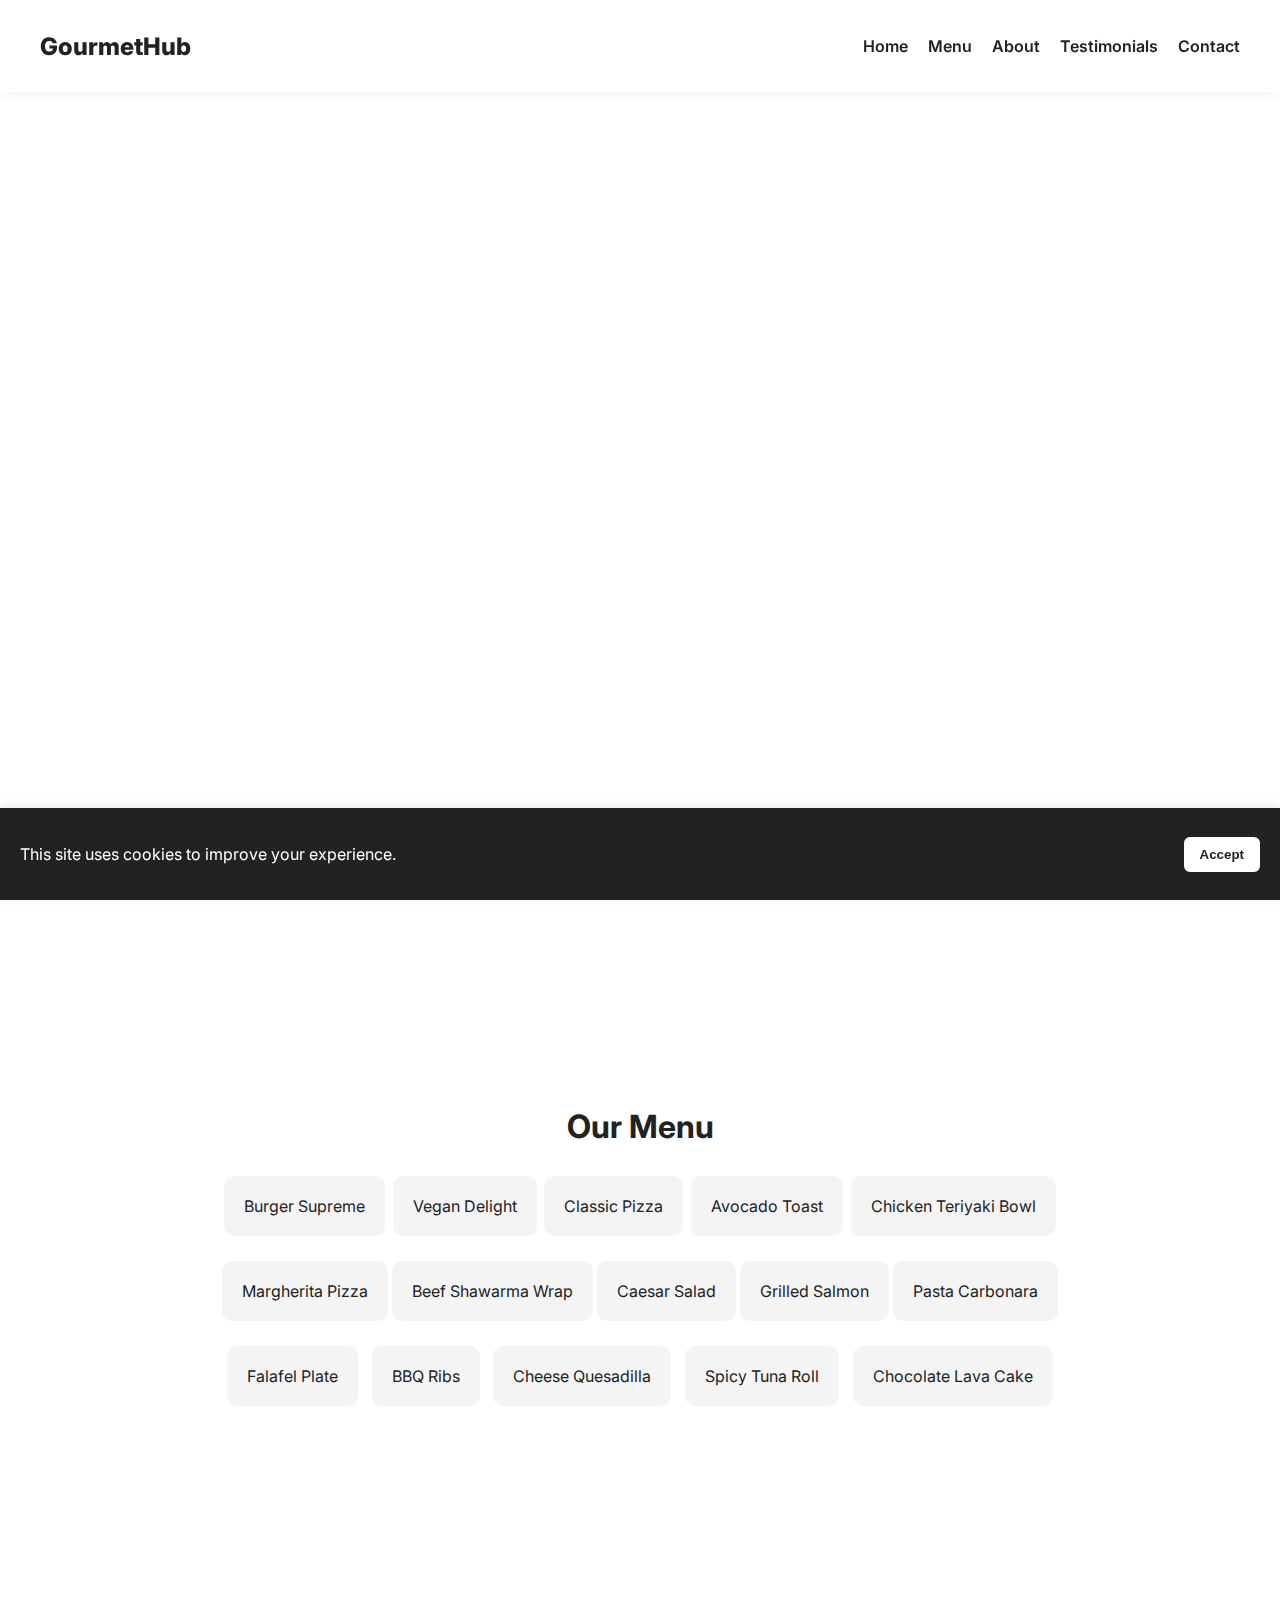
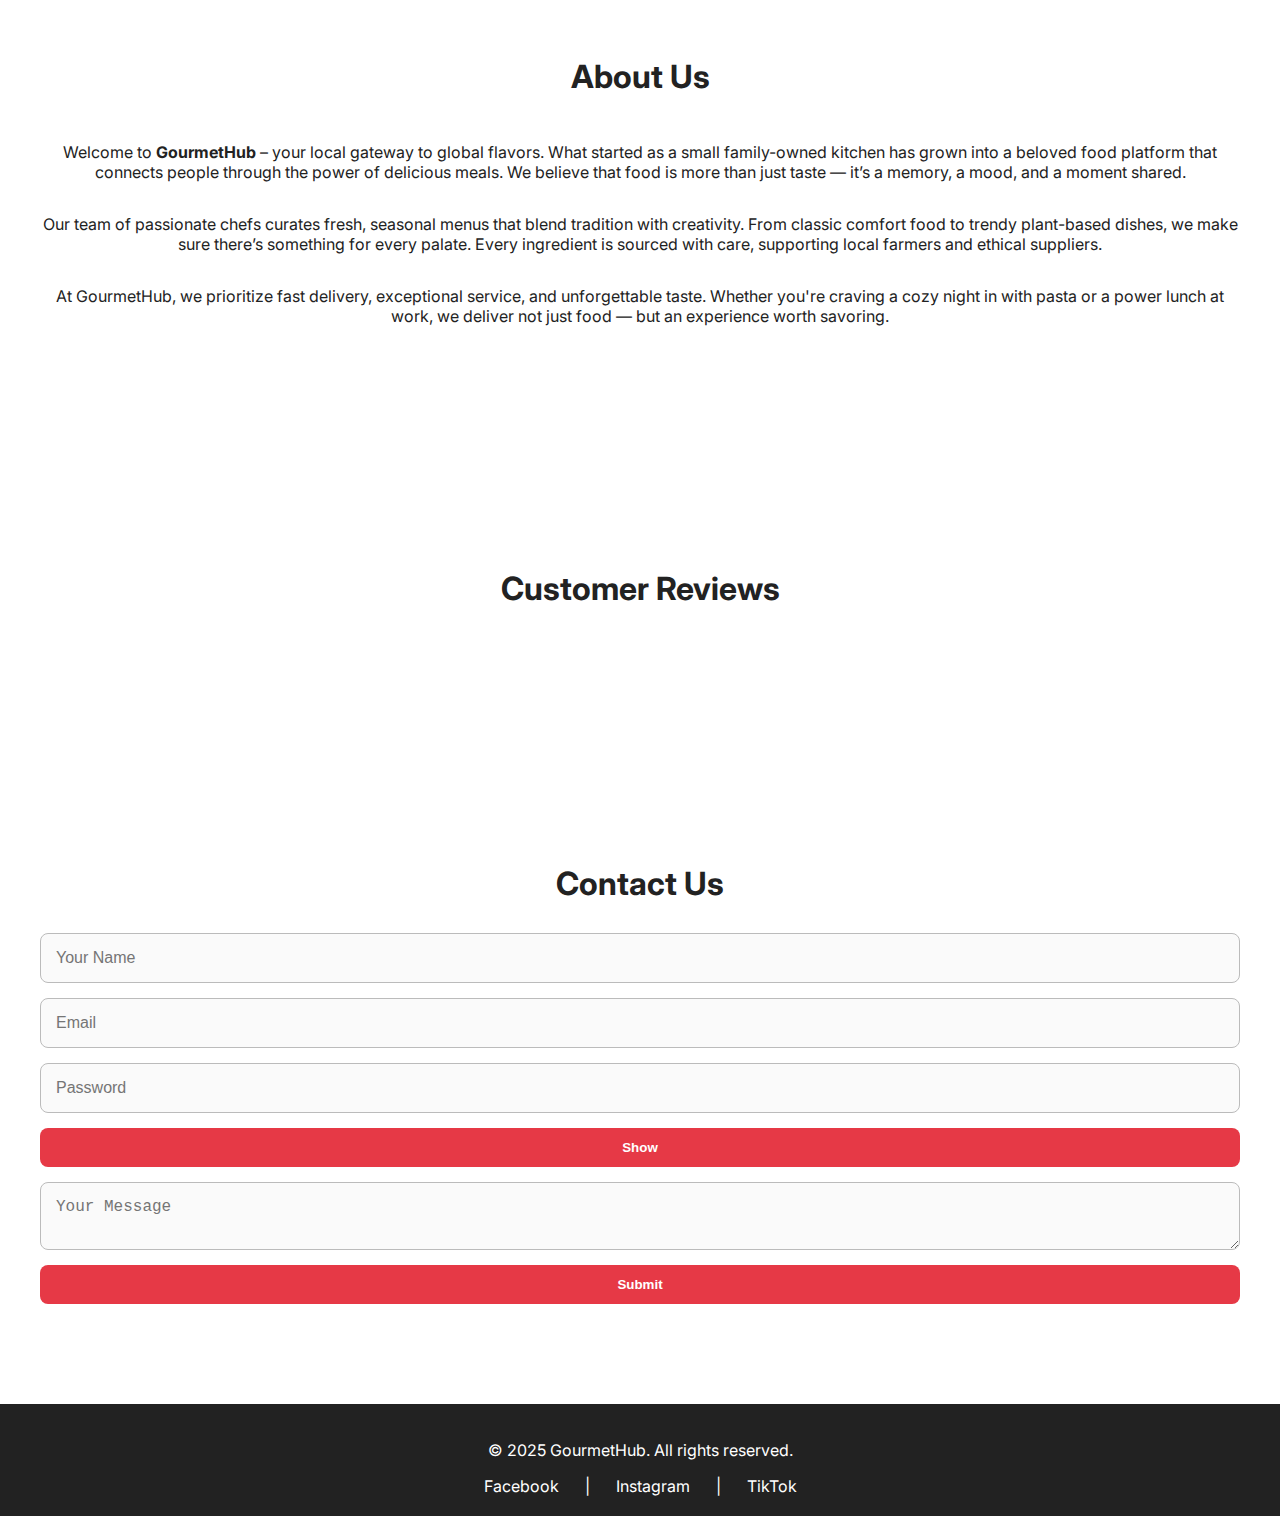
<file: FrontFinal/index.html>
<!DOCTYPE html>
<html lang="en">
<head>
  <meta charset="UTF-8" />
  <meta name="viewport" content="width=device-width, initial-scale=1.0" />
  <title>GourmetHub - Food Delivery</title>
  <link rel="stylesheet" href="styles.css" />
  <link href="https://fonts.googleapis.com/css2?family=Inter:wght@400;600;800&display=swap" rel="stylesheet">
</head>
<body>
  <header id="header">
    <div class="container-nav">
      <div class="logo">GourmetHub</div>
      <nav id="nav">
        <ul class="nav-links">
          <li><a href="#home">Home</a></li>
          <li><a href="#menu">Menu</a></li>
          <li><a href="#about">About</a></li>
          <li><a href="#testimonials">Testimonials</a></li>
          <li><a href="#contact">Contact</a></li>
        </ul>
      </nav>
      <div class="burger" id="burger">
        <div></div>
        <div></div>
        <div></div>
      </div>
    </div>
  </header>

  <section id="home" class="hero">
    <div class="container">
      <h1>Delicious Food Delivered To You</h1>
      <p>Fast, fresh, and full of flavor. Explore our daily specials.</p>
    </div>
  </section>

  <section id="menu" class="section">
    <div class="container">
      <h2>Our Menu</h2>
      <div class="menu-items">
        <div class="item">Burger Supreme</div>
        <div class="item">Vegan Delight</div>
        <div class="item">Classic Pizza</div>
        <div class="item">Avocado Toast</div>
        <div class="item">Chicken Teriyaki Bowl</div>
        <div class="item">Margherita Pizza</div>
        <div class="item">Beef Shawarma Wrap</div>
        <div class="item">Caesar Salad</div>
        <div class="item">Grilled Salmon</div>
        <div class="item">Pasta Carbonara</div>
        <div class="item">Falafel Plate</div>
        <div class="item">BBQ Ribs</div>
        <div class="item">Cheese Quesadilla</div>
        <div class="item">Spicy Tuna Roll</div>
        <div class="item">Chocolate Lava Cake</div>
      </div>
           
    </div>
  </section>

  <section id="about" class="section">
    <div class="container">
      <h2>About Us</h2>
      <p>
        Welcome to <strong>GourmetHub</strong> – your local gateway to global flavors.
        What started as a small family-owned kitchen has grown into a beloved food platform 
        that connects people through the power of delicious meals. We believe that food is more than just taste —
        it’s a memory, a mood, and a moment shared.
      </p>
      <p>
        Our team of passionate chefs curates fresh, seasonal menus that blend tradition with creativity. 
        From classic comfort food to trendy plant-based dishes, we make sure there’s something for every palate.
        Every ingredient is sourced with care, supporting local farmers and ethical suppliers.
      </p>
      <p>
        At GourmetHub, we prioritize fast delivery, exceptional service, and unforgettable taste. 
        Whether you're craving a cozy night in with pasta or a power lunch at work, 
        we deliver not just food — but an experience worth savoring.
      </p>
    </div>
  </section>
  

  <section id="testimonials" class="section">
    <div class="container">
      <h2>Customer Reviews</h2>
      <div id="reviews" class="reviews"></div>
    </div>
  </section>

  <section id="contact" class="section">
    <div class="container">
      <h2>Contact Us</h2>
      <form id="contactForm">
        <input type="text" id="name" placeholder="Your Name" required />
        <input type="email" id="email" placeholder="Email" required />
        <input type="password" id="password" placeholder="Password" required />
        <button type="button" id="togglePass">Show</button>
        <textarea id="message" placeholder="Your Message" required></textarea>
        <button type="submit">Submit</button>
      </form>
    </div>
  </section>

  <footer>
    <p>&copy; 2025 GourmetHub. All rights reserved.</p>
    <div class="socials">
      <a href="https://facebook.com" target="_blank">Facebook</a> |
      <a href="https://instagram.com" target="_blank">Instagram</a> |
      <a href="https://tiktok.com" target="_blank">TikTok</a>
    </div>
  </footer>
  

  <div id="cookie-banner">
    <p>This site uses cookies to improve your experience.</p>
    <button id="accept-cookies">Accept</button>
  </div>

  <button id="scrollToTop">↑</button>

  <script src="script.js"></script>
</body>
</html>
</file>
<file: FrontFinal/styles.css>
body {
    margin: 0;
    font-family: 'Inter', sans-serif;
    background: #fff;
    color: #222;
    scroll-behavior: smooth;
  }
  
  header {
    position: fixed;
    top: 0;
    width: 100%;
    background: #ffffff6a;
    transition: background 0.3s;
    z-index: 999;
    box-shadow: 0 2px 10px rgba(0,0,0,0.05);
  }
  
  header.scrolled {
    background: #fefefe;
    box-shadow: 0 2px 10px rgba(0,0,0,0.1);
  }
  
  .container {
    max-width: 1200px;
    margin: auto;
    padding: 20px;
    display: flex;
    flex-direction: column;
    justify-content: space-between;
    align-items: center;
    flex-wrap: wrap;
    text-align: center;
  }

  .container-nav {
    max-width: 1200px;
    margin: auto;
    padding: 20px;
    display: flex;
    justify-content: space-between;
    align-items: center;
    flex-wrap: wrap;
  }
  
  .logo {
    font-weight: 800;
    font-size: 24px;
  }
  
  nav ul {
    list-style: none;
    display: flex;
    gap: 20px;
  }
  
  nav a {
    text-decoration: none;
    color: #222;
    font-weight: 600;
    transition: color 0.3s;
  }
  
  nav a:hover {
    color: #e63946;
  }
  
  .burger {
    display: none;
    flex-direction: column;
    cursor: pointer;
    gap: 4px;
  }
  
  .burger div {
    width: 25px;
    height: 3px;
    background: #222;
  }
  
  .hero {
    height: 100vh;
    background: url('https://images.unsplash.com/photo-1551218808-94e220e084d2?auto=format&fit=crop&w=1500&q=80') no-repeat center/cover;
    color: white;
    display: flex;
    align-items: center;
    text-align: center;
    padding-top: 80px;
    flex-direction: column;
    justify-content: center;
  }
  
  .hero h1 {
    font-size: 60px;
    margin-bottom: 20px;
  }
  
  .hero p {
    font-size: 20px;
    max-width: 700px;
    margin: 0 auto;
  }
  
  .section {
    padding: 80px 20px;
  }
  
  .section h2 {
    text-align: center;
    font-size: 32px;
    margin-bottom: 30px;
  }

  .menu-items {
    display: flex;
    width: 70%;
    justify-content: space-around;
    flex-wrap: wrap;
    align-content: space-between;
  }
  
  .reviews {
    display: flex;
    width: 100%;
    justify-content: space-around;
    flex-wrap: wrap;
  }
  
  .item {
    background: #f4f4f4;
    padding: 20px;
    border-radius: 10px;
    transition: transform 0.3s;
    margin-bottom: 25px;
  }
  
  .item:hover {
    transform: scale(1.05);
  }
  
  form {
    display: flex;
    flex-direction: column;
    gap: 15px;
    min-width: 500px;
    margin: 0 auto;
    width: 100%;
  }
  
  input, textarea {
    padding: 15px;
    font-size: 16px;
    border-radius: 8px;
    border: 1px solid #bbb;
    background: #fafafa;
    transition: border 0.3s;
  }
  
  input:focus, textarea:focus {
    border-color: #e63946;
    outline: none;
  }
  
  button {
    padding: 12px 20px;
    background: #e63946;
    color: #fff;
    border: none;
    cursor: pointer;
    font-weight: bold;
    border-radius: 8px;
    transition: background 0.3s;
  }
  
  button:hover {
    background: #d62839;
  }
  
  footer {
    background: #222;
    color: #fff;
    text-align: center;
    padding: 20px;
  }
  
  #cookie-banner {
    position: fixed;
    bottom: 0;
    background: #222;
    color: white;
    width: 100%;
    padding: 20px;
    display: flex;
    justify-content: space-between;
    align-items: center;
    font-size: 16px;
    box-shadow: 0 -2px 10px rgba(0,0,0,0.1);
    z-index: 9999;
    box-sizing: border-box;
  }
  
  #cookie-banner button {
    background: #fff;
    color: #222;
    border: none;
    padding: 10px 16px;
    border-radius: 6px;
    cursor: pointer;
    font-weight: bold;
  }
  
  #scrollToTop {
    position: fixed;
    bottom: 60px;
    right: 40px;
    display: none;
    padding: 16px;
    background: #e63946;
    color: #fff;
    border: none;
    border-radius: 50%;
    font-size: 20px;
    cursor: pointer;
    box-shadow: 0 2px 10px rgba(0,0,0,0.2);
    z-index: 10000;
    width: 55px;
    height: 55px;
  }

  footer .socials a {
    color: #fff;
    text-decoration: none;
    margin: 0 10px;
    padding: 6px 12px;
    border-radius: 6px;
    transition: background 0.3s, color 0.3s;
  }
  
  footer .socials a:hover {
    color: #fff;
  }
  
  footer .socials a[href*="facebook"]:hover {
    background: #1877f2; /* Facebook Blue */
  }
  
  footer .socials a[href*="instagram"]:hover {
    background: linear-gradient(45deg, #feda75, #fa7e1e, #d62976, #962fbf, #4f5bd5); /* IG gradient */
  }
  
  footer .socials a[href*="tiktok"]:hover {
    background: #000;
    color: #69c9d0; /* TikTok cyan */
  }
  
  
  
  @media (max-width: 768px) {
    .burger {
      display: flex;
    }
  
    .nav-links {
      display: none;
      flex-direction: column;
      background: white;
      position: absolute;
      top: 60px;
      right: 20px;
      width: 200px;
      box-shadow: 0 0 10px rgba(0,0,0,0.1);
    }
  
    .nav-links.active {
      display: flex;
    }
  
    nav ul li {
      padding: 10px;
    }
  }
  
  @media screen and (max-width: 480px) {
    .hero h1 {
      font-size: 36px;
    }
  
    .hero p {
      font-size: 16px;
    }
  
    .container {
      padding: 10px;
    }
  }
</file>
